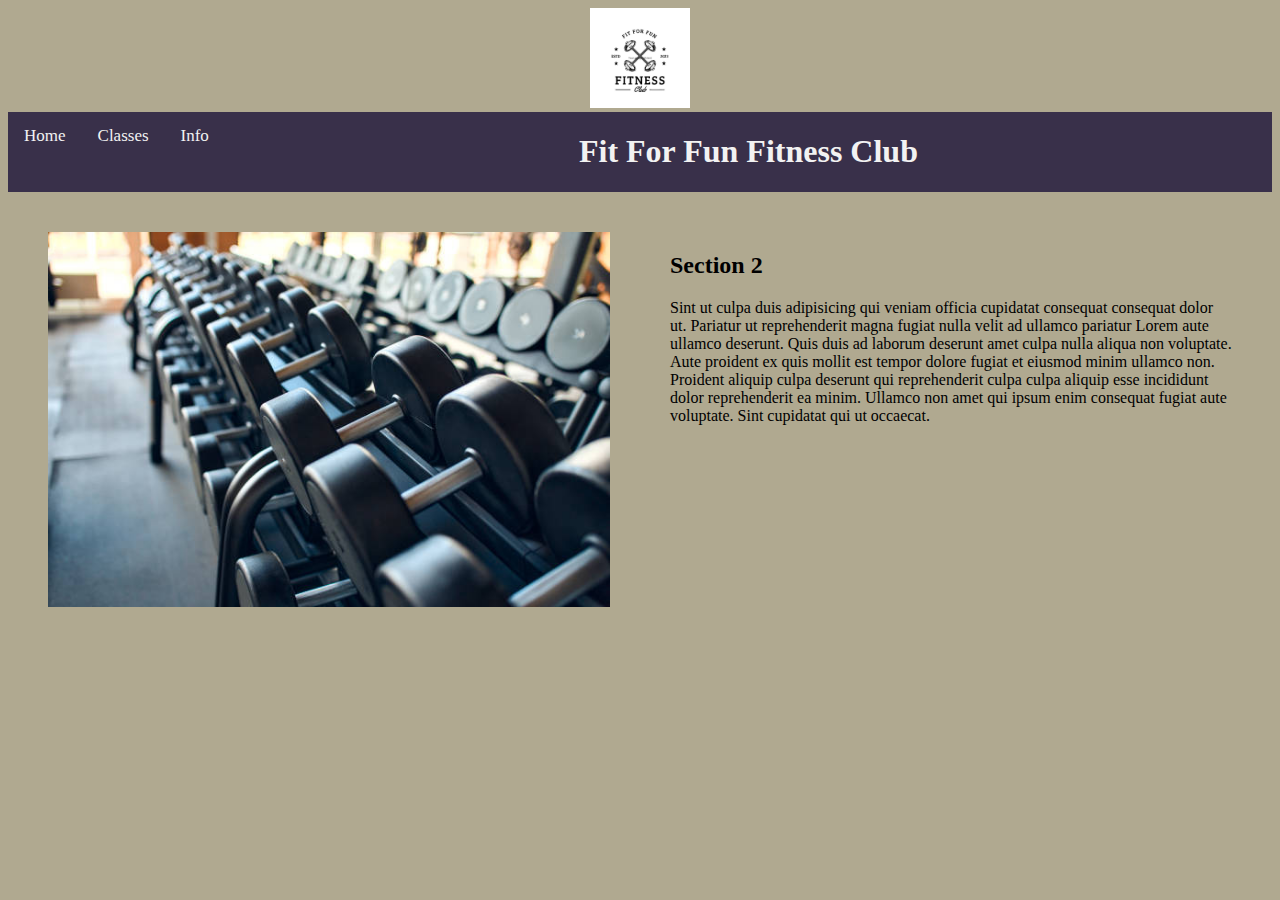
<file: index.html>
<!DOCTYPE html>
<html lang="en">
<head>
    <link rel="stylesheet" href="styles.css">
    <meta charset="UTF-8">
    <meta name="viewport" content="width=device-width, initial-scale=1.0">
    <title>Home</title>
</head>
<body>
    <div class="img-container">
        <img src="be_fit_be_stronger.jpg" alt="logo" style="width:100px;" class="center-h1">
    </div>
    <!--navbar from w3chools-->
    <div class="topnav">
        <a class="active" href="index.html">Home</a>
        <a href="classes.html">Classes</a>
        <a href="info.html">Info</a>
        <h1 class="center-h1">
            Fit For Fun Fitness Club
        </h1>
      </div>
   
    <div class="flex-container">
        <!-- Section 1 -->
        <div class="flex-item">
            <img src="image.png" alt="gym image" style="width:100%">
            
        </div>

        <!-- Section 2 -->
        <div class="flex-item">
            <h2>Section 2</h2>
            <p>Sint ut culpa duis adipisicing qui veniam officia cupidatat consequat consequat dolor ut. Pariatur ut reprehenderit magna fugiat nulla velit ad ullamco pariatur Lorem aute ullamco deserunt. Quis duis ad laborum deserunt amet culpa nulla aliqua non voluptate. Aute proident ex quis mollit est tempor dolore fugiat et eiusmod minim ullamco non. Proident aliquip culpa deserunt qui reprehenderit culpa culpa aliquip esse incididunt dolor reprehenderit ea minim. Ullamco non amet qui ipsum enim consequat fugiat aute voluptate. Sint cupidatat qui ut occaecat.</p>
        </div>
    </div>
</body>
</html>
</file>
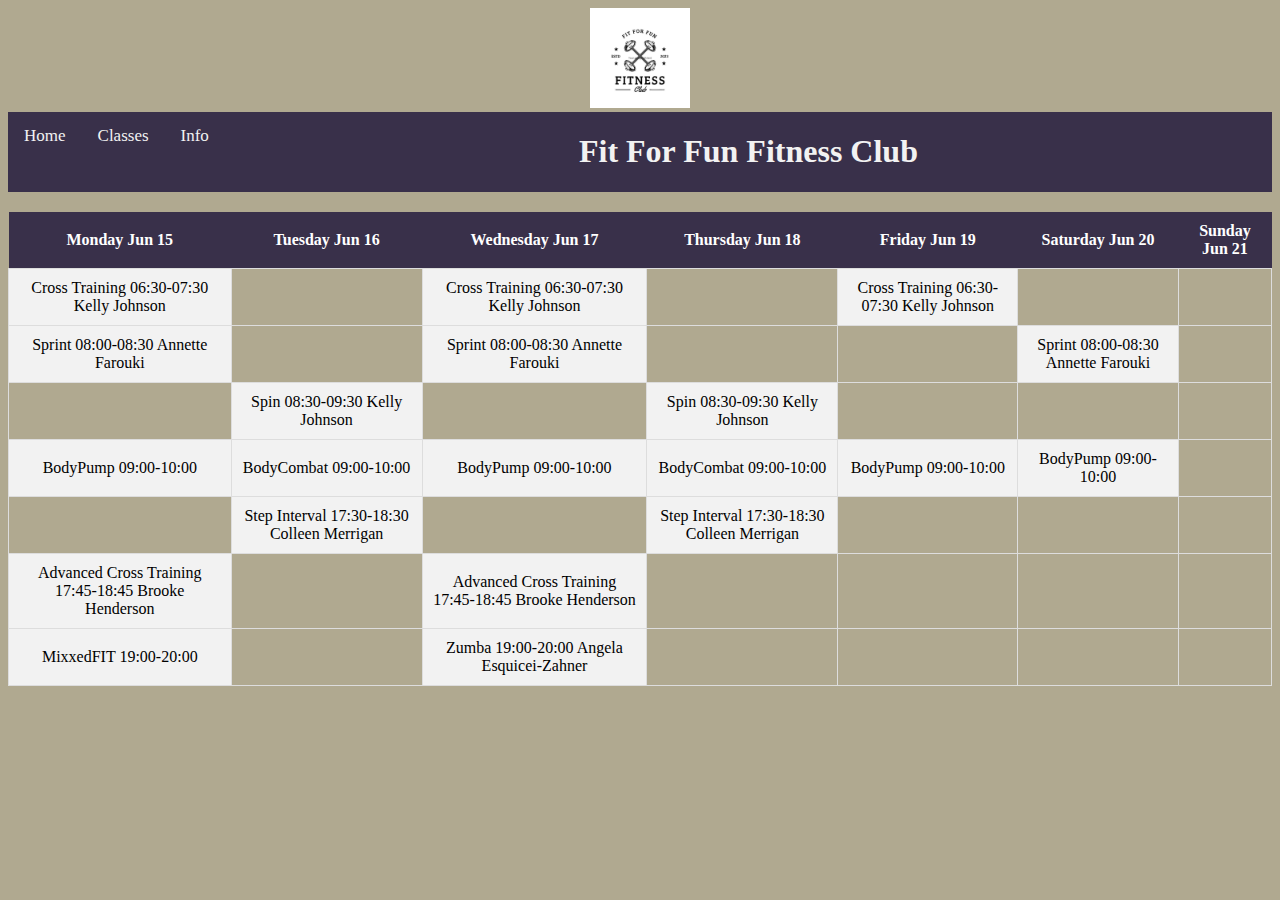
<file: classes.html>
<!DOCTYPE html>
<html lang="en">
<head>
    <link rel="stylesheet" href="styles.css">
    <meta charset="UTF-8">
    <meta name="viewport" content="width=device-width, initial-scale=1.0">
    <title>Classes</title>
</head>
<body>
    <div class="img-container">
        <img src="be_fit_be_stronger.jpg" alt="logo" style="width:100px;" class="center-h1">
    </div>
    <div class="topnav">
        <a class="active" href="index.html">Home</a>
        <a href="classes.html">Classes</a>
        <a href="info.html">Info</a>
        <h1 class="center-h1">
            Fit For Fun Fitness Club
        </h1>
      </div>
      <table>
        <!-- Table Header -->
        <thead>
            <tr>
                <th>Monday Jun 15</th>
                <th>Tuesday Jun 16</th>
                <th>Wednesday Jun 17</th>
                <th>Thursday Jun 18</th>
                <th>Friday Jun 19</th>
                <th>Saturday Jun 20</th>
                <th>Sunday Jun 21</th>
            </tr>
        </thead>
        <!-- Table Body -->
        <tbody>
            <tr>
                <td class="filled">Cross Training 06:30-07:30 Kelly Johnson</td>
                <td></td>
                <td class="filled">Cross Training 06:30-07:30 Kelly Johnson</td>
                <td></td>
                <td class="filled">Cross Training 06:30-07:30 Kelly Johnson</td>
                <td></td>
                <td></td>
               
            </tr>
            <tr>
                <td class="filled">Sprint 08:00-08:30 Annette Farouki</td>
                <td></td>
                <td class="filled">Sprint 08:00-08:30 Annette Farouki</td>
                <td></td>
                <td></td>
                <td class="filled">Sprint 08:00-08:30 Annette Farouki</td>
                <td></td>
            </tr>
            <tr>
                <td></td>
                <td class="filled">Spin 08:30-09:30 Kelly Johnson</td>
                <td></td>
                <td class="filled">Spin 08:30-09:30 Kelly Johnson</td>
                <td></td>
                <td></td>
                <td></td>
               
            </tr>
            <tr>
                <td class="filled">BodyPump 09:00-10:00</td>
                <td class="filled">BodyCombat 09:00-10:00</td>
                <td class="filled">BodyPump 09:00-10:00</td>
                <td class="filled">BodyCombat 09:00-10:00</td>
                <td class="filled">BodyPump 09:00-10:00</td>
                <td class="filled">BodyPump 09:00-10:00</td>
                <td></td>
             
            </tr>
            <tr>
                <td></td>
                <td class="filled">Step Interval 17:30-18:30 Colleen Merrigan</td>
                <td></td>
                <td class="filled">Step Interval 17:30-18:30 Colleen Merrigan</td>
                <td></td>
                <td></td>
                <td></td>
               
            </tr>
            <tr>
                <td class="filled">Advanced Cross Training 17:45-18:45 Brooke Henderson</td>
                <td></td>
                <td class="filled">Advanced Cross Training 17:45-18:45 Brooke Henderson</td>
                <td></td>
                <td></td>
                <td></td>
                <td></td>
                
            </tr>
            <tr>
                <td class="filled">MixxedFIT 19:00-20:00</td>
                <td></td>
                <td class="filled">Zumba 19:00-20:00 Angela Esquicei-Zahner</td>
                <td></td>
                <td></td>
                <td></td>
                <td></td>
            </tr>
        </tbody>
    </table>
        
</body>
</html>
</file>
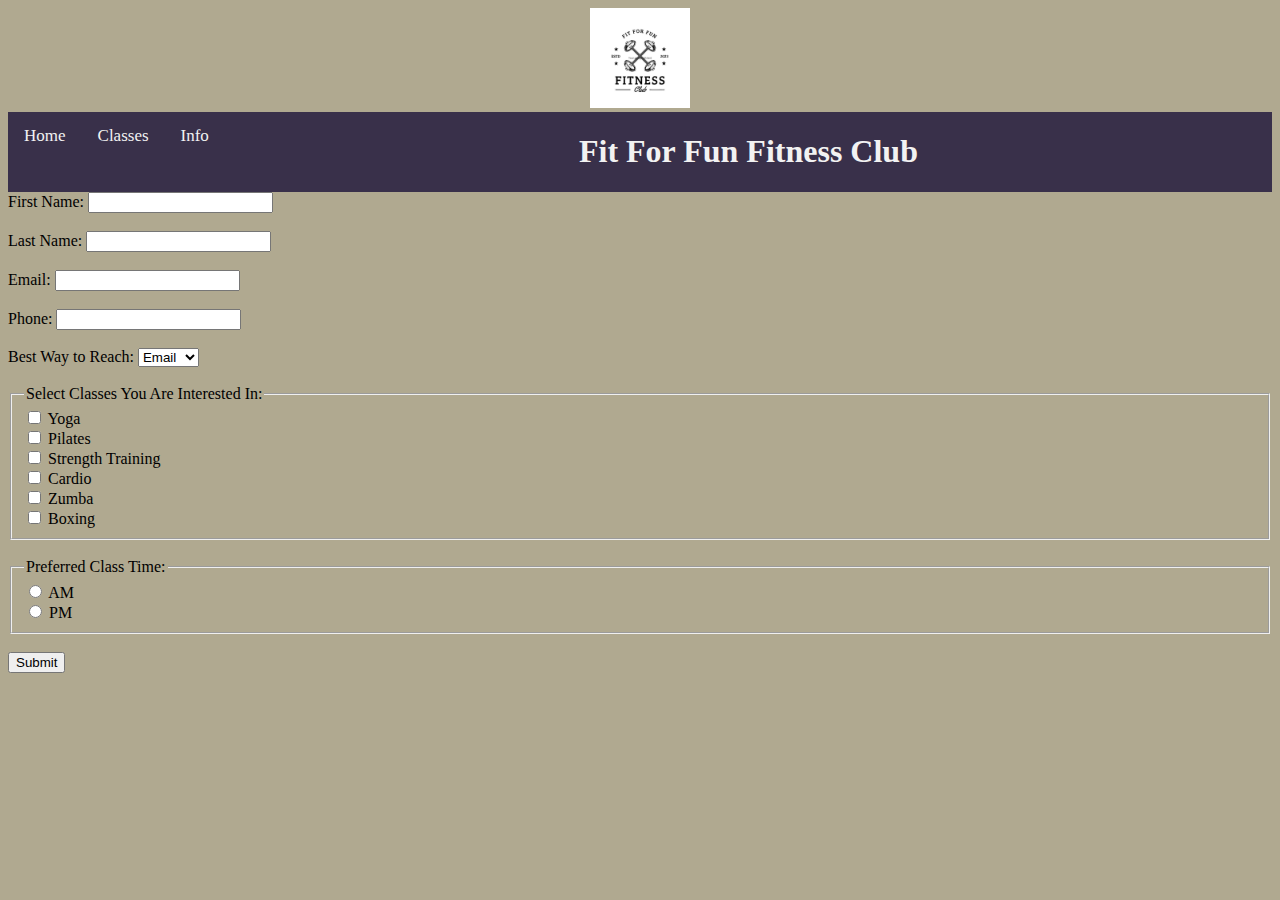
<file: info.html>
<!DOCTYPE html>
<html lang="en">
<head>
    <link rel="stylesheet" href="styles.css">
    <meta charset="UTF-8">
    <meta name="viewport" content="width=device-width, initial-scale=1.0">
    <title>Info Form</title>
</head>
<body>
    <div class="img-container">
        <img src="be_fit_be_stronger.jpg" alt="logo" style="width:100px;" class="center-h1">
    </div>
    <div class="topnav">
        <a class="active" href="index.html">Home</a>
        <a href="classes.html">Classes</a>
        <a href="info.html">Info</a>
        <h1 class="center-h1">
            Fit For Fun Fitness Club
        </h1>
      </div>
      <form action="thankyou.html">
        <label for="first-name">First Name:</label>
        <input type="text" id="first-name" name="first-name" required><br><br>
        <label for="last-name">Last Name:</label>
        <input type="text" id="last-name" name="last-name" required><br><br>
        <label for="email">Email:</label>
        <input type="email" id="email" name="email"><br><br>
        <label for="phone">Phone:</label>
        <input type="tel" id="phone" name="phone"><br><br>
        <label for="contact-method">Best Way to Reach:</label>
        <select id="contact-method" name="contact-method">
            <option value="email">Email</option>
            <option value="phone">Phone</option>
            <option value="owl">Owl</option>
            <option value="other">Other</option>
        </select><br><br>
        <fieldset>
            <legend>Select Classes You Are Interested In:</legend>
            <input type="checkbox" id="yoga" name="classes" value="Yoga">
            <label for="yoga">Yoga</label><br>
            <input type="checkbox" id="pilates" name="classes" value="Pilates">
            <label for="pilates">Pilates</label><br>
            <input type="checkbox" id="strength-training" name="classes" value="Strength Training">
            <label for="strength-training">Strength Training</label><br>
            <input type="checkbox" id="cardio" name="classes" value="Cardio">
            <label for="cardio">Cardio</label><br>
            <input type="checkbox" id="zumba" name="classes" value="Zumba">
            <label for="zumba">Zumba</label><br>
            <input type="checkbox" id="boxing" name="classes" value="Boxing">
            <label for="boxing">Boxing</label><br>
        </fieldset><br>
        <fieldset>
            <legend>Preferred Class Time:</legend>
            <input type="radio" id="am" name="time" value="AM">
            <label for="am">AM</label><br>
            <input type="radio" id="pm" name="time" value="PM">
            <label for="pm">PM</label><br>
        </fieldset><br>
        <button type="submit">Submit</button>
    </form>
        
</body>
</html>
</file>
<file: styles.css>
/* Flex container styles */
.center-h1 {
    text-align:center;
    justify-content: center;
    color: #f2f2f2;
}

.img-container{
    text-align:center;
}

.flex-container {
    display: flex;
    justify-content: space-between; /* Distribute space evenly between the items */
    gap: 20px; /* Space between the sections */
    padding: 20px;
}

/* Flex item styles */
.flex-item {
    flex: 1; /* Allow each section to take equal space */
    padding: 20px;
}

body{
    background-color: #B0A990;
}
/* Add a black background color to the top navigation */
.topnav {
    background-color: #39304A;
    overflow: hidden;
  }
  
  /* Style the links inside the navigation bar */
  .topnav a {
    float: left;
    color: #f2f2f2;
    text-align: center;
    padding: 14px 16px;
    text-decoration: none;
    font-size: 17px;
  }
  
  /* Change the color of links on hover */
  .topnav a:hover {
    background-color: #202030;
  }

  /* Basic table styling */
table {
    
    border-collapse: collapse; 
    margin: 20px 0;
}

/* Table Header */
th {
    background-color: #39304A; 
    color: white;              
    padding: 10px;
    text-align: center;        
}

/* Table Cells */
td {
    border: 1px solid #ddd;   
    padding: 10px;
    text-align: center;        
}

/* Alternate row background color */
.filled {
    background-color: #f2f2f2;
}
</file>
